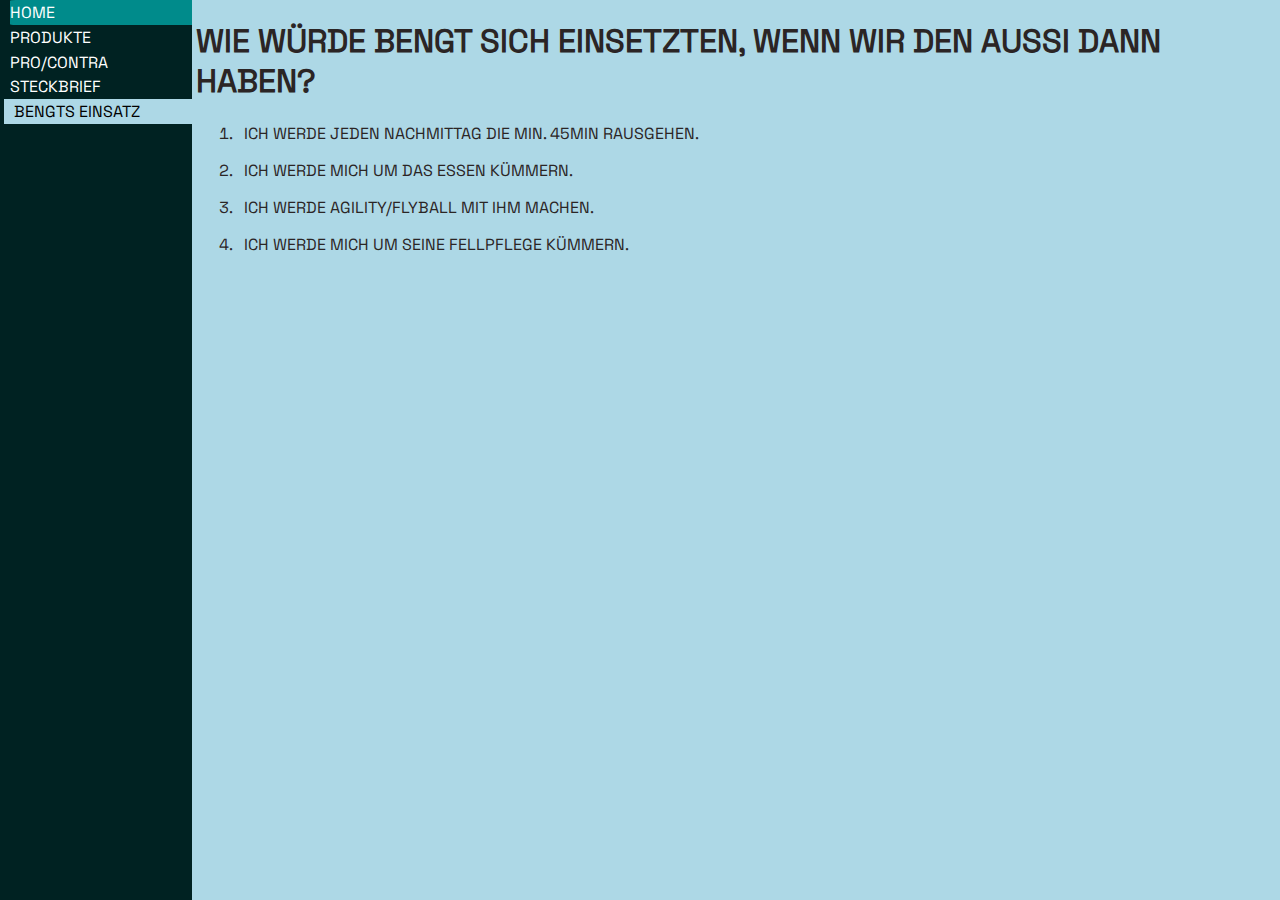
<file: bengts_einsatz/index.html>
<!DOCTYPE html>
<html lang="de">
<head>
    <link rel="stylesheet" href="../assets/main.css">
    <meta charset="UTF-8">
    <title>GetShepherd | Bengts Einsatz</title>
    <link rel="icon" href="../assets/logo.png">
    <style>
        #nav5{
            background-color: lightblue;
            margin-left: 2%;
        }
    </style>
</head>

<body>
    <nav>
        <ul>
            <li id="nav1"><a style="color: white;" href="..">&nbsp; home</a></li>
            <li id="nav2"><a style="color: white;" href="../products/">&nbsp; produkte</a></li>
            <li id="nav3"><a style="color: white;" href="../FAQ/">&nbsp; Pro/Contra</a></li>
            <li id="nav4"><a style="color: white;" href="../profile">&nbsp; Steckbrief</a></li>
            <li id="nav5"><a style="color: black;" href=".">&nbsp; Bengts Einsatz</a></li>

        </ul>
    </nav>
    <div class="con">
        <div class="wrapper">
            <h1 onclick="window.location.href='https://youtu.be/7PqwSKRiKMo'">Wie würde Bengt sich einsetzten, wenn wir den Aussi dann haben?</h1>
            <ul style="list-style: decimal;">
                <li><p>­ ­ Ich werde jeden Nachmittag die min. 45min rausgehen.</p></li>
                <li><p>­ ­ Ich werde mich um das Essen kümmern.</p></li>
                <li><p>­ ­ Ich werde Agility/Flyball mit ihm machen.</p></li>
                <li><p>­ ­ Ich werde mich um seine Fellpflege kümmern.</p></li>
            </ul>
        </div>
    </div>
</body>
</html>
</file>
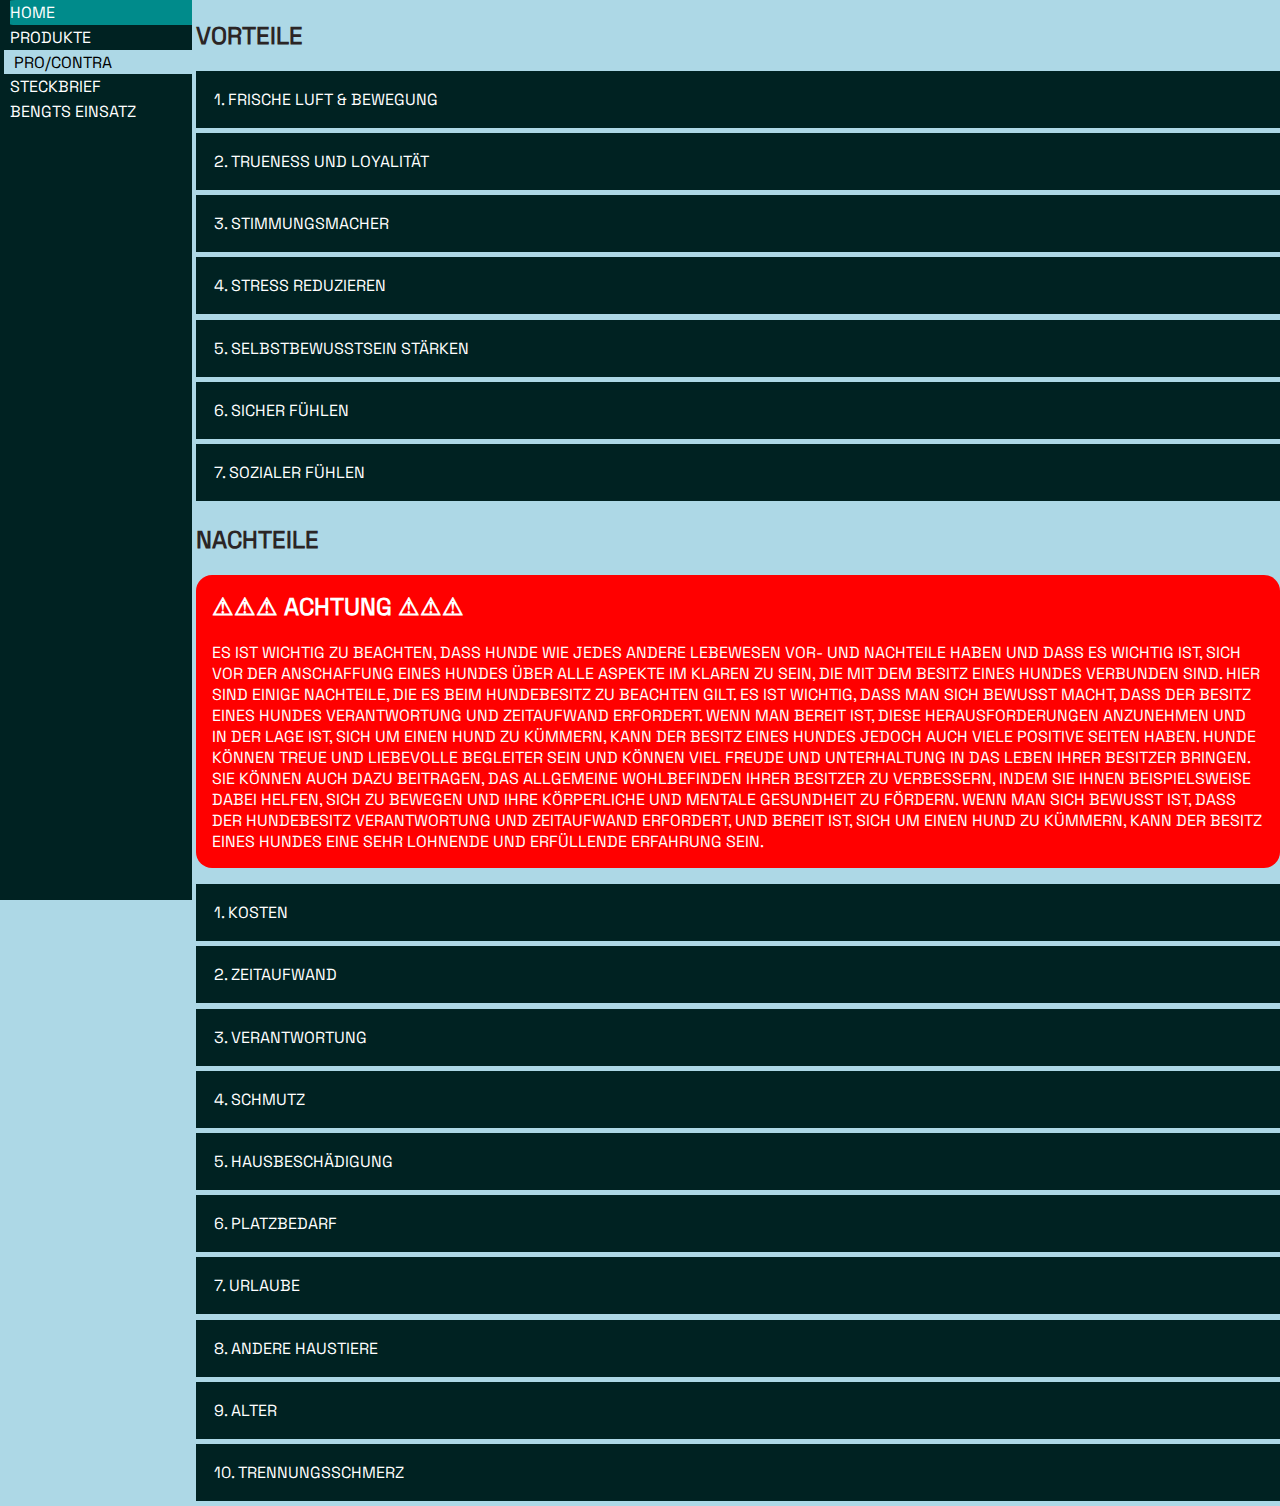
<file: FAQ/index.html>
<!DOCTYPE html>
<html lang="de">
<head>
    <link rel="stylesheet" href="../assets/main.css">
    <meta charset="UTF-8">
    <title>GetShepherd | Pro/Contra</title>
    <link rel="icon" href="../assets/logo.png">
    <style>
        #nav3{
            background-color: lightblue;
            margin-left: 2%;
        }
        .collapsible {
          background-color: #022;
          color: white;
          cursor: pointer;
          padding: 18px;
          width: 100%;
          border: none;
          text-align: left;
          outline: none;
          font-size: 1rem;
        }

        .active {
          background-color: #007070;
        }
        
        .collapsible:hover {
            background-color: #009898;
        }

        .content {
          padding: 0 18px;
          display: none;
          overflow: hidden;
          background-color: #022;
          color: white;
        }
    </style>
</head>
<body>
    <nav>
        <ul>
            <li id="nav1"><a style="color: white;" href="..">&nbsp; home</a></li>
            <li id="nav2"><a style="color: white;" href="../products/">&nbsp; produkte</a></li>
            <li id="nav3"><a style="color: black;" href="./">&nbsp; Pro/Contra</a></li>
            <li id="nav4"><a style="color: white;" href="../profile">&nbsp; Steckbrief</a></li>
            <li id="nav5"><a style="color: white;" href="../bengts_einsatz">&nbsp; Bengts Einsatz</a></li>
        </ul>
    </nav>
    <div class="con">
        <div class="wrapper">
            <h2>Vorteile</h2>
            <button type="button" class="collapsible">1. Frische Luft & Bewegung</button>
                <div class="content" style="display: none;">
                    <p>Dadurch, dass man jeden Tag ein bis mehrere Male, was von der Rasse abhängt, mit dem Hund Gassi gehen muss oder Agility, falls man Agility macht, trainiert muss, kommt man täglich an die Frische Luft, was sich auch Positiv auf die <mark>Gesundheit</mark> und das <mark>Immunsystem</mark> auswirt.</p>
                </div>
                <p style="font-size: .1rem;">­</p>

                <button type="button" class="collapsible">2. Trueness und Loyalität</button>
                <div class="content" style="display: none;">
                    <p>Hunde sind sehr anhänglich und werden ihren <mark>Besitzern</mark> treu ergeben sein. Sie sind auch sehr gut darin, ihre Familien zu beschützen und sich um sie zu kümmern.</p>
                </div>
                <p style="font-size: .1rem;">­</p>

                <button type="button" class="collapsible">3. Stimmungsmacher</button>
                <div class="content" style="display: none;">
                    <p>Hunde können eine sehr gute Gesellschaft sein, besonders für Menschen, die viel Zeit alleine verbringen. Sie können auch eine <mark>Quelle der Unterhaltung</mark> und <mark>Freude</mark> sein und dazu beitragen, dass man sich nicht einsam fühlt.</p>
                </div>
                <p style="font-size: .1rem;">­</p>

                <button type="button" class="collapsible">4. Stress reduzieren</button>
                <div class="content" style="display: none;">
                    <p>Es wurde gezeigt, dass das <mark>Streicheln von Hunden</mark> den <mark>Stresslevel senken</mark> kann und das Glückshormon Oxytocin freisetzt. Sie können also dazu beitragen, dass man sich <mark>fröhlicher</mark> und <mark>glücklich</mark> fühlt.</p>
                </div>
                <p style="font-size: .1rem;">­</p>

                <button type="button" class="collapsible">5. Selbstbewusstsein stärken</button>
                <div class="content" style="display: none;">
                    <p>Durch das Training und die Arbeit mit Hunden können Menschen ihr <mark>Selbstbewusstsein</mark> stärken und ihr <mark>Selbstvertrauen</mark> aufbauen, was auch das <mark>Immunsystem</mark> weiter stärkt.</p>
                </div>
                <p style="font-size: .1rem;">­</p>

                <button type="button" class="collapsible">6. Sicher fühlen</button>
                <div class="content" style="display: none;">
                    <p>Ein Hund kann dazu beitragen, dass man sich <mark>sicherer fühlt</mark>, besonders wenn man alleine ist oder sich in einer unsicheren Umgebung befindet.</p>
                </div>
                <p style="font-size: .1rem;">­</p>

                <button type="button" class="collapsible">7. Sozialer fühlen</button>
                <div class="content" style="display: none;">
                    <p>Hundebesitzer haben oft <mark>mehr Kontakte</mark> und <mark>treffen sich häufiger</mark> mit anderen Menschen, besonders wenn sie mit ihren Hunden spazieren gehen oder Hundesport betreiben. Dies kann dazu beitragen, dass man sich <mark>sozialer</mark> fühlt und <mark>Teil einer Gemeinschaft</mark> ist.</p>
                </div>
                <p style="font-size: .1rem;">­</p>
            <h2>Nachteile</h2>
                <div class="info">
                    <h2>⚠⚠⚠ Achtung ⚠⚠⚠</h2>
                    <p>
                        Es ist wichtig zu beachten, dass Hunde wie jedes andere Lebewesen Vor- und Nachteile haben und dass es wichtig ist, sich vor der Anschaffung eines Hundes über alle Aspekte im Klaren zu sein, die mit dem Besitz eines Hundes verbunden sind. 
                        Hier sind einige Nachteile, die es beim Hundebesitz zu beachten gilt.
                        Es ist wichtig, dass man sich bewusst macht, dass der Besitz eines Hundes Verantwortung und Zeitaufwand erfordert. 
                        Wenn man bereit ist, diese Herausforderungen anzunehmen und in der Lage ist, sich um einen Hund zu kümmern, kann der Besitz eines Hundes jedoch auch viele positive Seiten haben. 
                        Hunde können treue und liebevolle Begleiter sein und können viel Freude und Unterhaltung in das Leben ihrer Besitzer bringen. 
                        Sie können auch dazu beitragen, das allgemeine Wohlbefinden ihrer Besitzer zu verbessern, indem sie ihnen beispielsweise dabei helfen, sich zu bewegen und ihre körperliche und mentale Gesundheit zu fördern. 
                        Wenn man sich bewusst ist, dass der Hundebesitz Verantwortung und Zeitaufwand erfordert, und bereit ist, sich um einen Hund zu kümmern, kann der Besitz eines Hundes eine sehr lohnende und erfüllende Erfahrung sein.
                    </p>
                </div>
                <button type="button" class="collapsible">1. Kosten</button>
                <div class="content" style="display: none;">
                    <p>Der Kauf und die Pflege eines Hundes kann teuer werden. Dazu gehören Futter, Vetternärztliche Behandlungen, Impfungen, Entwurmungen und eventuell auch Training.</p>
                </div>
                <p style="font-size: .1rem;">­</p>

                <button type="button" class="collapsible">2. Zeitaufwand</button>
                <div class="content" style="display: none;">
                    <p>Hunde brauchen Zeit und Aufmerksamkeit. Sie müssen regelmäßig gefüttert, gepflegt und ausgeführt werden.</p>
                </div>
                <p style="font-size: .1rem;">­</p>

                <button type="button" class="collapsible">3. Verantwortung</button>
                <div class="content" style="display: none;">
                    <p>Ein Hund ist ein lebendiges Wesen und es ist wichtig, sich bewusst zu sein, dass man für das Wohl des Hundes verantwortlich ist.</p>
                </div>
                <p style="font-size: .1rem;">­</p>

                <button type="button" class="collapsible">4. Schmutz</button>
                <div class="content" style="display: none;">
                    <p>Hunde können Schmutz und Dreck mit ins Haus bringen und manchmal auch Unfälle machen.</p>
                </div>
                <p style="font-size: .1rem;">­</p>

                <button type="button" class="collapsible">5. Hausbeschädigung</button>
                <div class="content" style="display: none;">
                    <p>Hunde können manchmal Dinge beschädigen oder anknabbern, insbesondere wenn sie noch Welpen sind.</p>
                </div>
                <p style="font-size: .1rem;">­</p>

                <button type="button" class="collapsible">6. Platzbedarf</button>
                <div class="content" style="display: none;">
                    <p>Manche Wohnungen und Häuser sind für Hunde nicht geeignet, insbesondere wenn sie nicht genügend Platz oder keinen Garten haben.</p>
                </div>
                <p style="font-size: .1rem;">­</p>

                <button type="button" class="collapsible">7. Urlaube</button>
                <div class="content" style="display: none;">
                    <p>Es kann schwierig sein, einen Hund mitzunehmen, wenn man verreist oder unterwegs ist. Dann können Kosten für Hundesitter anfallen.</p>
                </div>
                <p style="font-size: .1rem;">­</p>

                <button type="button" class="collapsible">8. Andere Haustiere</button>
                <div class="content" style="display: none;">
                    <p>Manche Hunde sind nicht gut mit anderen Haustieren oder Kindern verträglich. Insbesondere sollte man darauf achten, dass man einen Familienhund, wie die Australian Shepherd auswählt, falls man Kinder hat.</p>
                </div>
                <p style="font-size: .1rem;">­</p>

                <button type="button" class="collapsible">9. Alter</button>
                <div class="content" style="display: none;">
                    <p>Hunde werden älter und können altersbedingte Gesundheitsprobleme bekommen, die teure Behandlungen erfordern.</p>
                </div>
                <p style="font-size: .1rem;">­</p>

                <button type="button" class="collapsible">10. Trennungsschmerz</button>
                <div class="content" style="display: none;">
                    <p>Wenn man einen Hund hat, muss man sich darüber im Klaren sein, dass sie eine begrenzte Lebenserwartung haben und irgendwann sterben werden. Dies kann schmerzlich sein und emotional belastend sein.</p>
                </div>
                <p style="font-size: .1rem;">­</p>

                
        </div>
    </div>
    <script>
        var coll = document.getElementsByClassName("collapsible");
        var i;
        
        for (i = 0; i < coll.length; i++) {
          coll[i].addEventListener("click", function() {
            this.classList.toggle("active");
            var content = this.nextElementSibling;
            if (content.style.display === "block") {
              content.style.display = "none";
            } else {
              content.style.display = "block";
            }
          });
        }
        </script>
</body>
</html>
</file>
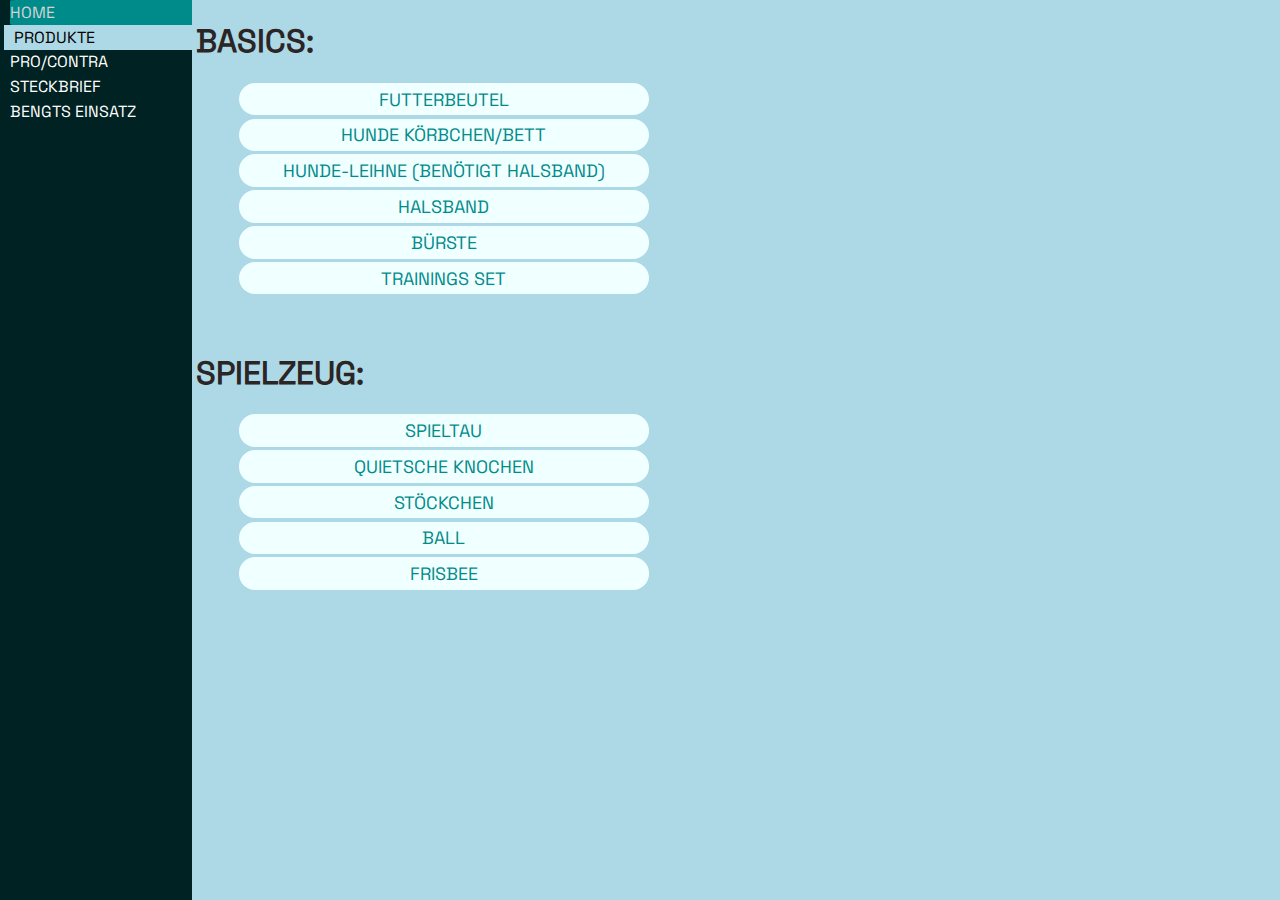
<file: products/index.html>
<!DOCTYPE html>
<html lang="de">
<head>
    <link rel="stylesheet" href="../assets/main.css">
    <meta charset="UTF-8">
    <title>GetShepherd | Hunde Zubehör</title>
    <link rel="icon" href="../assets/logo.png">
    <style>
        #nav2{
            background-color: lightblue;
            margin-left: 2%;
        }
    </style>
</head>
<body>
    <nav>
        <ul>
            <li id="nav1"><a href="..">&nbsp; home</a></li>
            <li id="nav2"><a style="color: black;" href=".">&nbsp; Produkte</a></li>
            <li id="nav3"><a style="color: white;" href="../FAQ/">&nbsp; Pro/Contra</a></li>
            <li id="nav4"><a style="color: white;" href="../profile">&nbsp; Steckbrief</a></li>
            <li id="nav5"><a style="color: white;" href="../bengts_einsatz">&nbsp; Bengts Einsatz</a></li>

        </ul>
    </nav>
    <div class="con">
        <div class="wrapper">
            <h1>BASICS:</h1>
            <ul style="list-style: none;" id="basics">
                <li><div class="card card2"><a href="https://www.fressnapf.de/p/stuch-futterbeutel---futterdummy-zum-apportieren-schwarz-1395477/" target="_blank" rel="noopener noreferrer">Futterbeutel</a></div></li>
                <li><div class="card card3"><a href="https://www.fressnapf.de/p/canadian-cat-company-hundebett-windsor-1378897/" target="_blank" rel="noopener noreferrer">Hunde Körbchen/Bett</a></div></li>
                <li><div class="card card4"><a href="https://www.fressnapf.de/p/flexi-xtreme-gurt-rollleine-orange-schwarz-l-8-m-1395110/" target="_blank" rel="noopener noreferrer">Hunde-Leihne (Benötigt Halsband)</a></div></li>
                <li><div class="card card5"><a href="https://www.fressnapf.de/p/kipita-polo-halsband-noble-s-1410951/" target="_blank" rel="noopener noreferrer">Halsband</a></div></li>
                <li><div class="card card6"><a href="https://www.fressnapf.de/p/take-care-holzbuerste-ionic-1296513/" target="_blank" rel="noopener noreferrer">Bürste</a></div></li>
                <li><div class="card card7"><a href="https://www.fressnapf.de/p/anione-agility-set-1322499/" target="_blank" rel="noopener noreferrer">Trainings Set</a></div></li>
            </ul>
            <p>&#8203</p>
            <h1>SPIELZEUG:</h1>
            <ul style="list-style: none;" id="toys">
                <li><div class="card card5"><a href="https://www.fressnapf.de/p/anione-spieltau-knoten-20-cm-1278631/" target="_blank" rel="noopener noreferrer">Spieltau</a></div></li>
                <li><div class="card card5"><a href="https://www.fressnapf.de/p/kong-holiday-corestrength-bone-s-m-1398444/" target="_blank" rel="noopener noreferrer">Quietsche Knochen</a></div></li>
                <li><div class="card card3"><a href="https://www.fressnapf.de/p/anione-spielzeug-tpr-ast-30cm-1296538/" target="_blank" rel="noopener noreferrer">Stöckchen</a></div></li>
                <li><div class="card card4"><a href="https://www.fressnapf.de/p/dogs-creek-ball-airflow-m-l-1337241/" target="_blank" rel="noopener noreferrer">Ball</a></div></li>
                <li><div class="card card5"><a href="https://www.fressnapf.de/p/dogs-creek-frisbee-air-1295886/" target="_blank" rel="noopener noreferrer">Frisbee</a></div></li>
            </ul>
            <p>&#8203</p>
        </div>
    </div>
</body>
</html>2
</file>
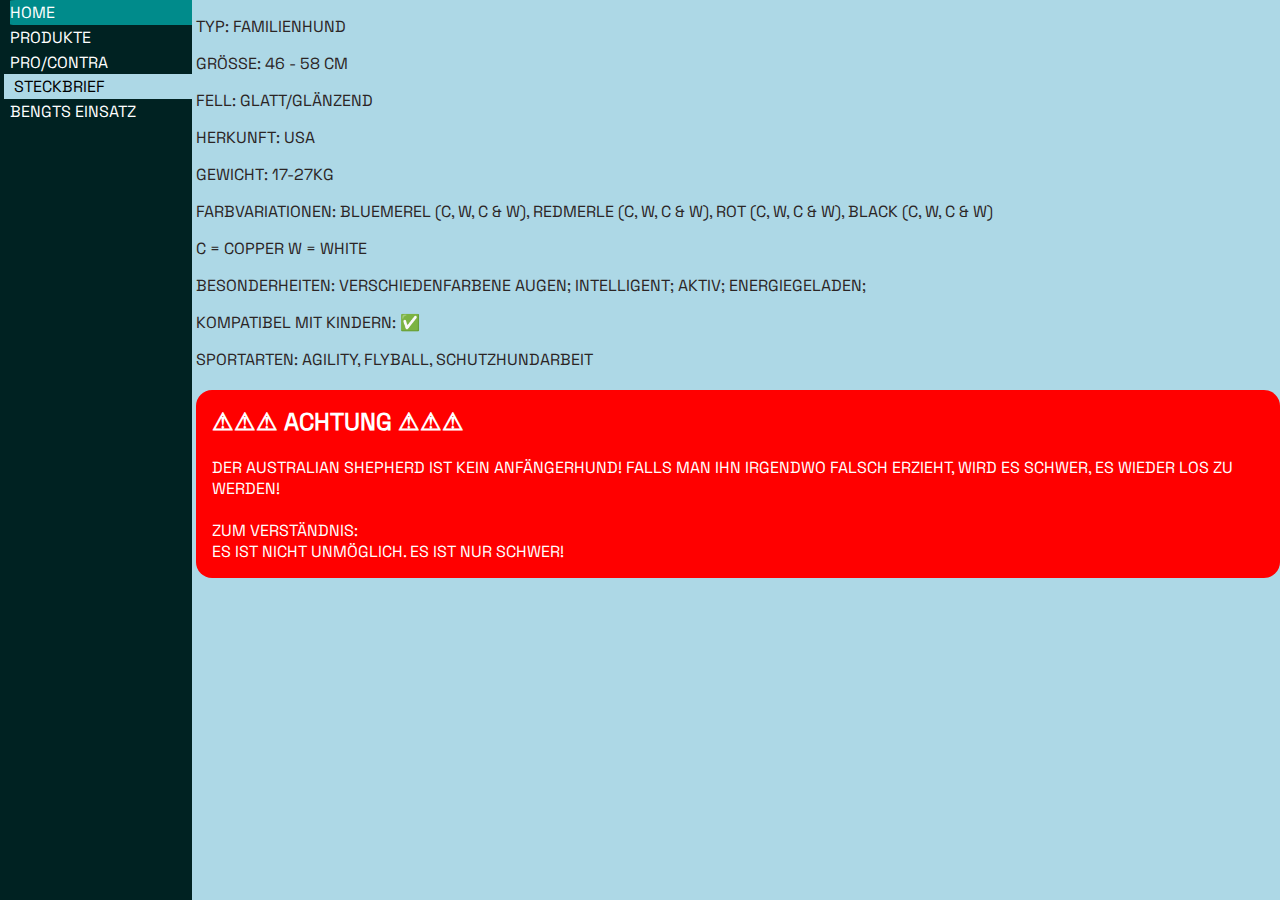
<file: profile/index.html>
<!DOCTYPE html>
<html lang="de">
<head>
    <link rel="stylesheet" href="../assets/main.css">
    <meta charset="UTF-8">
    <title>GetShepherd | Steckbrief</title>
    <link rel="icon" href="../assets/logo.png">
    <style>
        #nav4{
            background-color: lightblue;
            margin-left: 2%;
        }
    </style>
</head>
<body>
    <nav>
        <ul>
            <li id="nav1"><a style="color: white;" href="..">&nbsp; home</a></li>
            <li id="nav2"><a style="color: white;" href="./products/">&nbsp; produkte</a></li>
            <li id="nav3"><a style="color: white;" href="./FAQ/">&nbsp; Pro/Contra</a></li>
            <li id="nav4"><a style="color: black;" href=".">&nbsp; Steckbrief</a></li>
            <li id="nav5"><a style="color: white;" href="../bengts_einsatz">&nbsp; Bengts Einsatz</a></li>
        </ul>
    </nav>
    <div class="con">
        <div class="wrapper">
            <p>Typ: Familienhund</p>
            <p>Größe: 46 - 58 cm</p>
            <p>Fell: Glatt/Glänzend</p>
            <p>Herkunft: USA</p>
            <p>Gewicht: 17-27kg</p>
            <p>Farbvariationen: Bluemerel (c, w, c & w), Redmerle (c, w, c & w), Rot (c, w, c & w), Black (c, w, c & w) </p><p>c = COPPER  w = WHITE</p>
            <p>Besonderheiten: Verschiedenfarbene Augen; Intelligent; aktiv; energiegeladen;</p>
            <p>Kompatibel mit Kindern: ✅</p>
            <p>Sportarten: Agility, Flyball, Schutzhundarbeit</p>
            <div class="info">
                <h2>⚠⚠⚠ Achtung ⚠⚠⚠</h2>
                <p>
                    DER AUSTRALIAN SHEPHERD IST KEIN ANFÄNGERHUND! FALLS MAN IHN IRGENDWO FALSCH ERZIEHT, WIRD ES SCHWER, ES WIEDER LOS ZU WERDEN!<br><br>ZUM VERSTÄNDNIS:<br>ES IST NICHT UNMÖGLICH. ES IST NUR SCHWER!
                </p>
            </div>
            
        </div>
    </div>
</body>
</html>
</file>
<file: assets/main.css>
*{
    text-transform: uppercase;
    user-select: none;
    -ms-user-select: none;
    -moz-user-select: none;
    -webkit-user-select: none;
    font-family: 'Space_Grotesk', cursive;
}

::-webkit-scrollbar {
    width: .75rem;
}

::-webkit-scrollbar-track {
    background: #022;
}

::-webkit-scrollbar-thumb {
    background: #008B8B;
}

::-webkit-scrollbar-thumb:hover {
    background: #007070;
}

@font-face 
    {
    font-family: Space_Grotesk;
    src: url("./font.ttf") format('truetype');
    font-weight: normal;
    font-style: normal;
}

body {
    background-color: lightblue;
    font-family: 'Space_Grotesk', cursive;
    margin: 0;
    padding: 0;
    scroll-behavior: smooth;
}

.card{
    content: "";
    height: auto;
    width: 25rem;
    background-color: azure;
    margin: .2rem;
    border-radius: 1rem;
    display: flex;
    align-items: center;
    justify-content: center;
    transition: 200ms;
    padding: 0.3rem;
}

.card:hover{
    transition: 200ms;
    padding: 1rem;
    transform: translateX(.4rem);
    box-shadow: inset 0 0 0 0.5rem orange;
}

.card>a{
    text-decoration: none;
    color: rgb(0, 139, 139);   
    font-size: large;
}

nav ul{
    padding-top: 1rem;
    margin: 0;
    padding: 0;
    height: 100%;
    width: 15%;
    position: fixed;
    top: 0;
    left: 0;
    background: #022;
}

nav ul li {
    list-style: none;
}

nav ul li.logo {
    padding: 0;
    margin: 0;
    display: flex;
    justify-content: center;
    align-items: center;
}

nav ul li a{
    display: block;
    font-family: 'Space_Grotesk', cursive;
    text-decoration: none;
    text-transform: uppercase;
    font-size: normal;
    color: lightgray;
    position: relative;
    padding: 1% 0 1% 1%;
}

nav ul li a::before{
    content: '';
    position: absolute;
    top: 0;
    right: 0;
    width: 0;
    height: 100%;
    background-color: #008B8B;
    border-radius: 3% 0 0 3%;
    transition: all 180ms ease-in-out;
}

nav ul li a:hover{
    /* color: #000000; */
    z-index: 1;
}

nav ul li a:hover::before{
    color: #e3e9f7;
    width: 95%;
    z-index: -1;
}

nav ul li a:hover::after{
    z-index: -1;
    width: 98%;
}

.con{
    padding-left: 15.3%;
    color: #2b2525;
}

.noSelect{
    user-select: none;
    -ms-user-select: none;
    -moz-user-select: none;
    -ms-touch-select: none;
    -webkit-user-select: none;
}

.cursorPointer{
    cursor: pointer;
}
.cursorText{
    cursor: text;
}
.cursorAuto{
    cursor: auto;
}
.cursorNone{
    cursor: none;
}
.cursorNotAllower{
    cursor: none;
}

.noTextDeco{
    text-decoration: none;
}

.MarkAsLink{
    text-decoration: underline;
}

.credists-l{
    list-style: square;
    list-style-type: square;
}

.item-l{
    list-style: square;
    list-style-type: square;
}

@keyframes swiggle{
    0%{
        transform: translateX(0);
    }
    20%{
        transform: translateX(1rem);
    }
    40%{
        transform: translateX(-1rem);
    }
    60%{
        transform: translateX(1rem);
    }
    80%{
        transform: translateX(-1rem);
    }
    100%{
        transform: translateX(0);
    }
}

.info{
    background-color: red;
    border: 0 solid red;
    border-radius: 1rem;
}

.info>p{
    padding: 1rem;
    padding-top: 0;
    color: white;
}

.info>h2{
    padding: 1rem;
    padding-bottom: 0;
    color: white;
}
</file>
